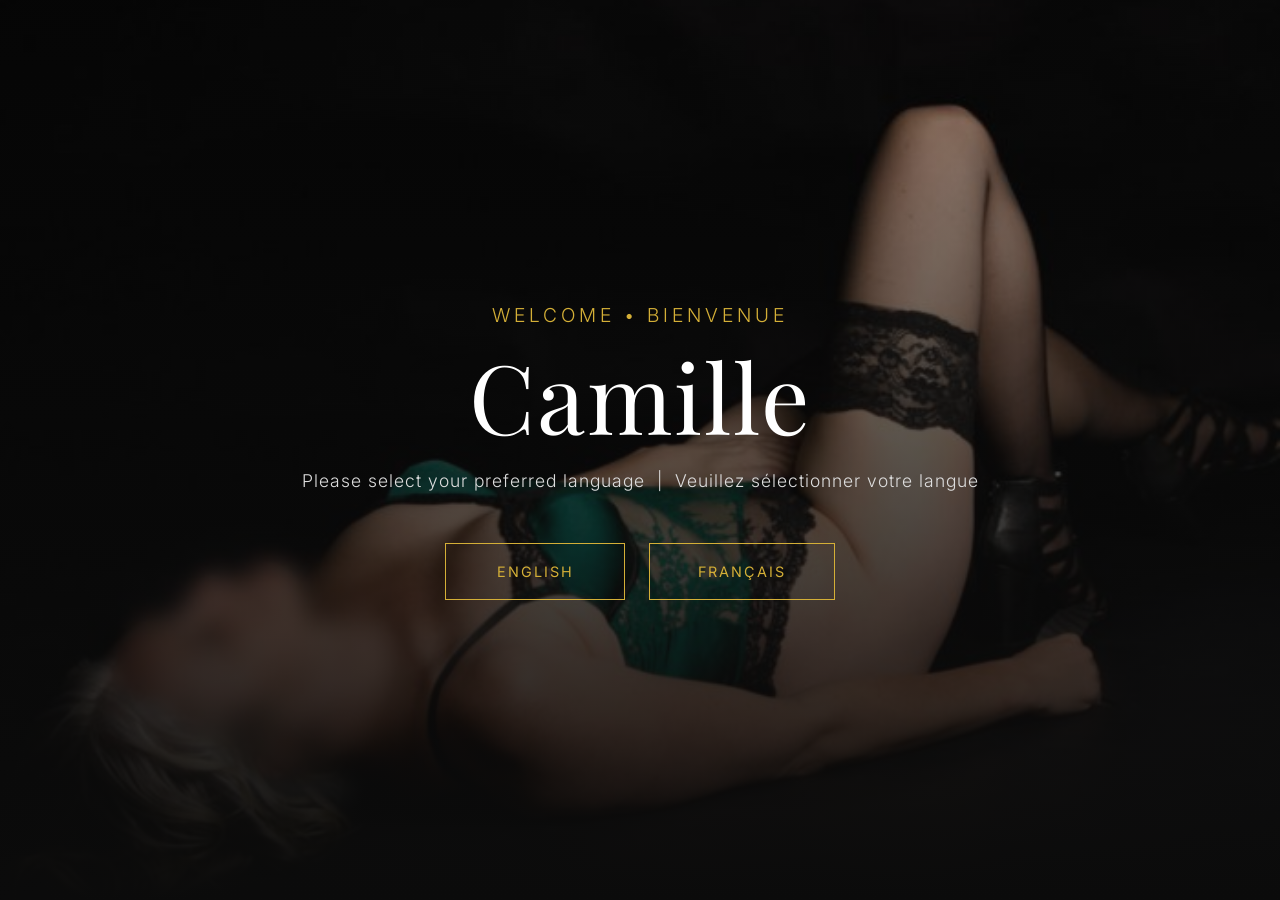
<file: camille_website/index.html>
<!DOCTYPE html>
<html lang="en">
<head>
    <meta charset="UTF-8">
    <meta name="viewport" content="width=device-width, initial-scale=1.0">
    <title>Camille | Welcome - Bienvenue</title>
    <!-- Google Fonts -->
    <link rel="preconnect" href="https://fonts.googleapis.com">
    <link rel="preconnect" href="https://fonts.gstatic.com" crossorigin>
    <link href="https://fonts.googleapis.com/css2?family=Inter:wght@300;400;500&family=Playfair+Display:ital,wght@0,400;0,600;1,400&display=swap" rel="stylesheet">
    <!-- CSS -->
    <link rel="stylesheet" href="css/style.css">
    <style>
        .language-btn-container {
            display: flex;
            justify-content: center;
            gap: 1.5rem;
            margin-top: 2rem;
        }
        
        @media (max-width: 480px) {
            .language-btn-container {
                flex-direction: column;
                gap: 1rem;
            }
        }
    </style>
</head>
<body style="overflow: hidden;"> <!-- Hide scrolling on the landing choice page -->

    <header id="hero" class="hero-section">
        <div class="hero-bg"></div>
        <div class="hero-content fade-in-up">
            <h2 class="sub-heading">Welcome &bull; Bienvenue</h2>
            <h1 class="main-heading">Camille</h1>
            <p class="tagline">Please select your preferred language &nbsp;|&nbsp; Veuillez sélectionner votre langue</p>
            
            <div class="language-btn-container">
                <a href="en.html" class="btn" style="min-width: 180px;" onclick="sessionStorage.setItem('langSelected','1')">English</a>
                <a href="fr.html" class="btn" style="min-width: 180px;" onclick="sessionStorage.setItem('langSelected','1')">Français</a>
            </div>
        </div>
    </header>

</body>
</html>
</file>
<file: camille_website/css/style.css>
/* Reset and Base Styles */
* {
    margin: 0;
    padding: 0;
    box-sizing: border-box;
}

:root {
    --bg-main: #0b0b0b;
    --bg-secondary: #141414;
    --text-main: #f0f0f0;
    --text-muted: #a0a0a0;
    --accent: #d4af37; /* Elegant subtle gold */
    --font-heading: 'Playfair Display', serif;
    --font-body: 'Inter', sans-serif;
}

html {
    scroll-behavior: smooth;
}

body {
    background-color: var(--bg-main);
    color: var(--text-main);
    font-family: var(--font-body);
    line-height: 1.6;
    overflow-x: hidden;
}

h1, h2, h3, h4, .sub-heading, .logo, .footer-logo, .section-title {
    font-family: var(--font-heading);
    font-weight: 400;
}

a {
    color: inherit;
    text-decoration: none;
    transition: color 0.3s ease;
}

a:hover {
    color: var(--accent);
}

/* Navigation */
#primary-nav {
    position: fixed;
    top: 0;
    width: 100%;
    display: flex;
    justify-content: space-between;
    align-items: center;
    padding: 1.5rem 3rem;
    z-index: 1000;
    background: transparent;
    transition: all 0.3s ease;
}

#primary-nav.scrolled {
    padding: 1rem 3rem;
    background: rgba(11, 11, 11, 0.95);
    backdrop-filter: blur(10px);
    box-shadow: 0 4px 20px rgba(0,0,0,0.5);
}

.logo {
    font-size: 1.8rem;
    letter-spacing: 2px;
    color: var(--accent);
    cursor: pointer;
}

.nav-links {
    display: flex;
    gap: 2.5rem;
}

.nav-links a {
    font-size: 0.9rem;
    letter-spacing: 1px;
    text-transform: uppercase;
    font-weight: 300;
    position: relative;
    padding: 0.5rem 0;
}

.nav-links a::after {
    content: '';
    position: absolute;
    bottom: 0;
    left: 0;
    width: 0%;
    height: 1px;
    background-color: var(--accent);
    transition: width 0.3s ease;
}

.nav-links a:hover::after {
    width: 100%;
}

.nav-mobile-btn {
    display: none;
    flex-direction: column;
    gap: 5px;
    cursor: pointer;
    z-index: 1001;
}

.nav-mobile-btn span {
    width: 25px;
    height: 2px;
    background: var(--text-main);
    transition: 0.3s;
}

.nav-mobile-btn.open span:nth-child(1) {
    transform: translateY(7px) rotate(45deg);
}

.nav-mobile-btn.open span:nth-child(2) {
    opacity: 0;
}

.nav-mobile-btn.open span:nth-child(3) {
    transform: translateY(-7px) rotate(-45deg);
}

.mobile-menu {
    position: fixed;
    top: 0;
    right: -100%;
    width: 100%;
    height: 100vh;
    background: var(--bg-secondary);
    z-index: 999;
    display: flex;
    flex-direction: column;
    align-items: center;
    justify-content: center;
    gap: 2rem;
    transition: 0.5s ease;
}

.mobile-menu.active {
    right: 0;
}

.mobile-menu a {
    font-size: 1.5rem;
    font-family: var(--font-heading);
}

/* Hero Section */
.hero-section {
    position: relative;
    height: 100vh;
    display: flex;
    align-items: center;
    justify-content: center;
    text-align: center;
}

.hero-bg {
    position: absolute;
    top: 0; left: 0; width: 100%; height: 100%;
    background-image: url('../assets/camille_10.jpg');
    background-size: cover;
    background-position: center 20%;
    z-index: -2;
}

.hero-section::before {
    content: '';
    position: absolute;
    top: 0; left: 0; width: 100%; height: 100%;
    background: linear-gradient(to bottom, rgba(11,11,11,0.4) 0%, rgba(11,11,11,0.85) 80%, var(--bg-main) 100%);
    z-index: -1;
}

.hero-content {
    max-width: 800px;
    padding: 0 2rem;
}

.sub-heading {
    font-size: 1.2rem;
    letter-spacing: 4px;
    text-transform: uppercase;
    color: var(--accent);
    margin-bottom: 1rem;
    font-family: var(--font-body);
    font-weight: 300;
}

.main-heading {
    font-size: 6rem;
    line-height: 1;
    margin-bottom: 1.5rem;
    color: #fff;
    letter-spacing: 2px;
}

.tagline {
    font-size: 1.1rem;
    color: #ddd;
    margin-bottom: 3rem;
    font-weight: 300;
    letter-spacing: 1px;
}

.btn {
    display: inline-block;
    padding: 1rem 3rem;
    border: 1px solid var(--accent);
    color: var(--accent);
    font-size: 0.9rem;
    text-transform: uppercase;
    letter-spacing: 2px;
    background: transparent;
    transition: all 0.4s ease;
    cursor: pointer;
}

.btn:hover {
    background: var(--accent);
    color: var(--bg-main);
}

/* Base Sections */
.section {
    position: relative;
    padding: 6rem 3rem;
    max-width: 1200px;
    margin: 0 auto;
}

.section-badge {
    text-align: center;
    font-size: 0.75rem;
    text-transform: uppercase;
    letter-spacing: 4px;
    color: var(--accent);
    margin-bottom: 1rem;
}

.section-title {
    text-align: center;
    font-size: 3rem;
    margin-bottom: 4rem;
    color: #fff;
}

/* Content Blocks */
.content-block .text-container {
    max-width: 800px;
    margin: 0 auto;
    text-align: center;
    font-size: 1.15rem;
    color: var(--text-muted);
}

.content-block .text-container p {
    margin-bottom: 1.5rem;
}

/* Details Section */
.details-section {
    background-color: var(--bg-secondary);
    padding: 7rem 3rem;
    max-width: 100%;
}

.details-grid {
    display: grid;
    grid-template-columns: repeat(auto-fit, minmax(300px, 1fr));
    gap: 2rem;
    max-width: 1000px;
    margin: 0 auto 3rem auto;
}

.detail-item {
    padding: 1rem 0;
    border-bottom: 1px solid rgba(255, 255, 255, 0.05);
    font-size: 1.05rem;
    color: var(--text-main);
}

.detail-item span {
    color: var(--accent);
    display: block;
    font-size: 0.85rem;
    text-transform: uppercase;
    letter-spacing: 2px;
    margin-bottom: 0.3rem;
    font-family: var(--font-heading);
}

.details-text {
    text-align: center;
    max-width: 800px;
    margin: 0 auto;
    color: var(--text-muted);
    font-style: italic;
    font-size: 1.1rem;
}

/* Visual Gallery */
.gallery {
    display: grid;
    grid-template-columns: repeat(auto-fill, minmax(350px, 1fr));
    gap: 1.5rem;
}

.gallery-img {
    width: 100%;
    height: 450px;
    object-fit: cover;
    filter: grayscale(20%) contrast(1.1);
    transition: filter 0.5s ease, transform 0.5s ease;
    cursor: pointer;
}

.gallery-img:hover {
    filter: grayscale(0%) contrast(1);
    transform: scale(1.02);
}

/* Investment Section */
.investment-section {
    text-align: center;
}

.investment-intro {
    font-size: 1.1rem;
    color: var(--text-muted);
    margin-bottom: 3rem;
}

.rates-container {
    display: flex;
    justify-content: center;
    flex-wrap: wrap;
    gap: 2rem;
    margin-bottom: 3rem;
}

.rate-item {
    background: var(--bg-secondary);
    padding: 3rem 4rem;
    border: 1px solid rgba(212, 175, 55, 0.1);
    transition: transform 0.3s ease, border-color 0.3s ease;
}

.rate-item:hover {
    transform: translateY(-5px);
    border-color: var(--accent);
}

.rate-item .time {
    display: block;
    font-family: var(--font-heading);
    font-size: 1.5rem;
    margin-bottom: 1rem;
    color: #fff;
}

.rate-item .price {
    display: block;
    color: var(--accent);
    font-size: 2.2rem;
    font-weight: 300;
}

.investment-fineprint {
    font-size: 0.85rem;
    color: #666;
}

/* Date Request */
.request-section {
    background: var(--bg-secondary);
    max-width: 100%;
}

.request-intro {
    text-align: center;
    margin-bottom: 3rem;
    color: var(--text-muted);
    max-width: 600px;
    margin-left: auto;
    margin-right: auto;
}

.booking-form {
    max-width: 800px;
    margin: 0 auto;
    display: flex;
    flex-direction: column;
    gap: 1.5rem;
}

.form-group {
    display: flex;
    gap: 1.5rem;
}

.form-group input, .form-group select {
    flex: 1;
}

input, select, textarea {
    width: 100%;
    padding: 1rem 1.5rem;
    background: rgba(0, 0, 0, 0.4);
    border: 1px solid rgba(255, 255, 255, 0.1);
    color: #fff;
    font-family: var(--font-body);
    font-size: 0.95rem;
    outline: none;
    transition: border-color 0.3s ease;
}

input:focus, select:focus, textarea:focus {
    border-color: var(--accent);
}

textarea {
    min-height: 150px;
    resize: vertical;
}

.checkbox-group {
    display: flex;
    align-items: flex-start;
    gap: 1rem;
    color: var(--text-muted);
    font-size: 0.85rem;
}

.checkbox-group input {
    width: auto;
    margin-top: 5px;
}

.submit-btn {
    align-self: center;
    margin-top: 1rem;
    padding: 1rem 4rem;
    background: var(--accent);
    color: var(--bg-main);
    border: none;
    font-family: var(--font-body);
    font-size: 1rem;
    text-transform: uppercase;
    letter-spacing: 2px;
    cursor: pointer;
    transition: opacity 0.3s ease;
}

.submit-btn:hover {
    opacity: 0.8;
}

/* Footer */
footer {
    text-align: center;
    padding: 5rem 2rem 3rem;
}

.footer-logo {
    font-size: 2.5rem;
    color: var(--accent);
    margin-bottom: 1rem;
}

.footer-content p {
    color: var(--text-muted);
    font-size: 0.95rem;
    margin-bottom: 0.5rem;
}

.copyright {
    font-size: 0.8rem;
    color: #555 !important;
    margin-top: 2rem;
}

/* Animations */
.reveal {
    opacity: 0;
    transform: translateY(40px);
    transition: all 0.8s ease-out;
}

.reveal.active {
    opacity: 1;
    transform: translateY(0);
}

.fade-in-up {
    animation: fadeInUp 1s ease-out forwards;
}

@keyframes fadeInUp {
    from { opacity: 0; transform: translateY(30px); }
    to { opacity: 1; transform: translateY(0); }
}

/* Media Queries */
/* Language toggle in nav */
.lang-toggle {
    padding: .3rem .7rem !important;
    border: 1px solid rgba(212,175,55,.35) !important;
    font-size: .75rem !important;
    letter-spacing: 2px;
    color: var(--accent) !important;
    transition: all .3s ease;
}
.lang-toggle:hover {
    background: var(--accent);
    color: var(--bg-main) !important;
    border-color: var(--accent) !important;
}

/* Gallery images are clickable */
.gallery-img { cursor: pointer; }

@media (max-width: 768px) {
    .nav-links { display: none; }
    .nav-mobile-btn { display: flex; }
    
    .form-group {
        flex-direction: column;
        gap: 1.5rem;
    }
    
    .main-heading { font-size: 4rem; }
    .section { padding: 4rem 1.5rem; }
    
    .gallery {
        grid-template-columns: 1fr;
    }
}
</file>
